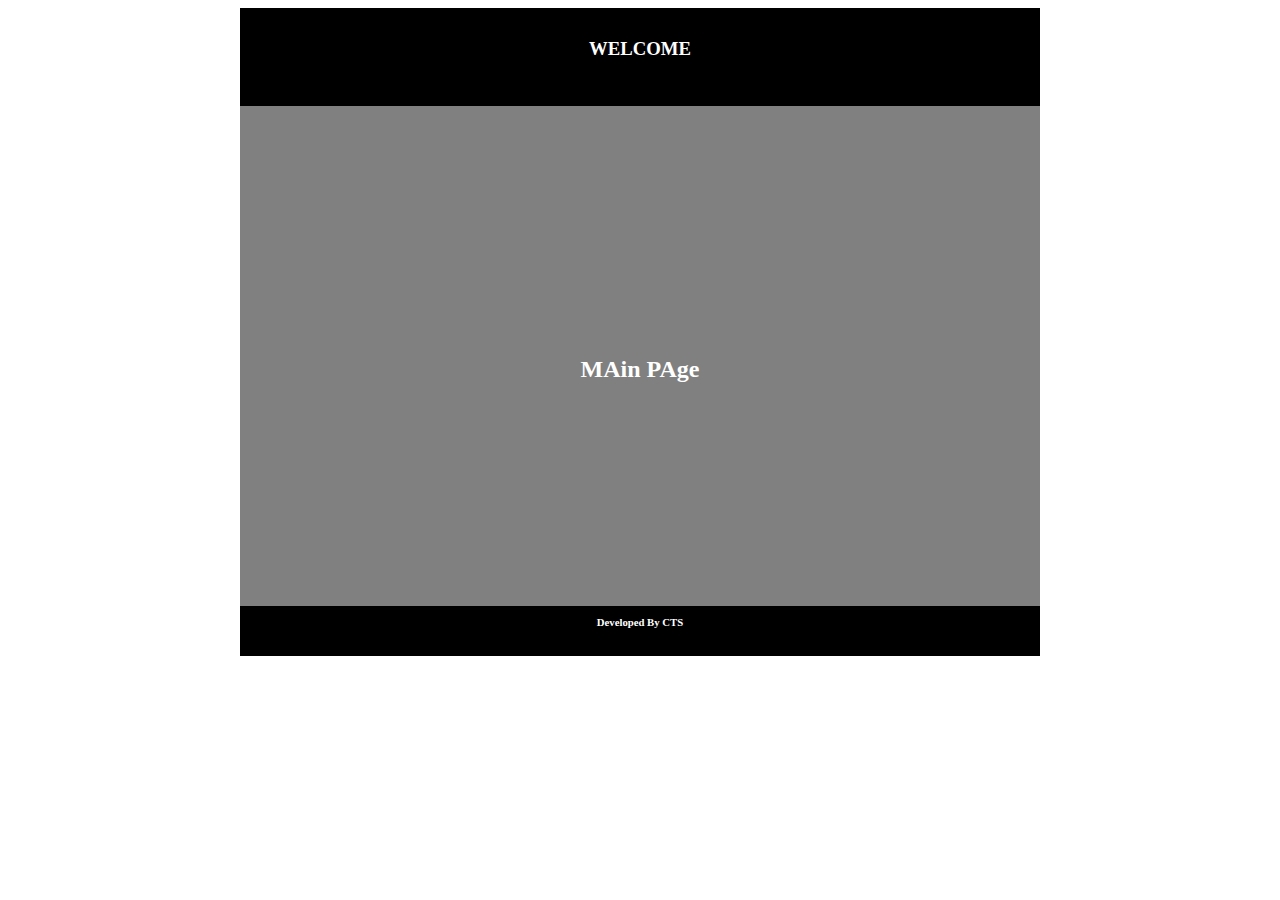
<file: index.html>
<html>
  <head>
    <title>My Web Page being rendered through a Web Server</title>
  </head>
  <body>
  <div style="margin-left:auto;margin-right:auto;width:800;height:100;color:white;background-color:black;"><h3 align="center" style="padding:30px;">WELCOME</h3></div>

  <div style="margin-left:auto;margin-right:auto;margin-top:-22px;width:800;height:500;color:white;background-color:grey;"><h2 align="center" style="padding:250px;">MAin PAge</h2></div>
  <div style="margin-left:auto;margin-right:auto;margin-top:-25px;width:800;height:50;color:white;background-color:black;"><h6 align="center" style="padding:10px;">Developed By CTS</h6></div>
  </body>
</html>
</file>
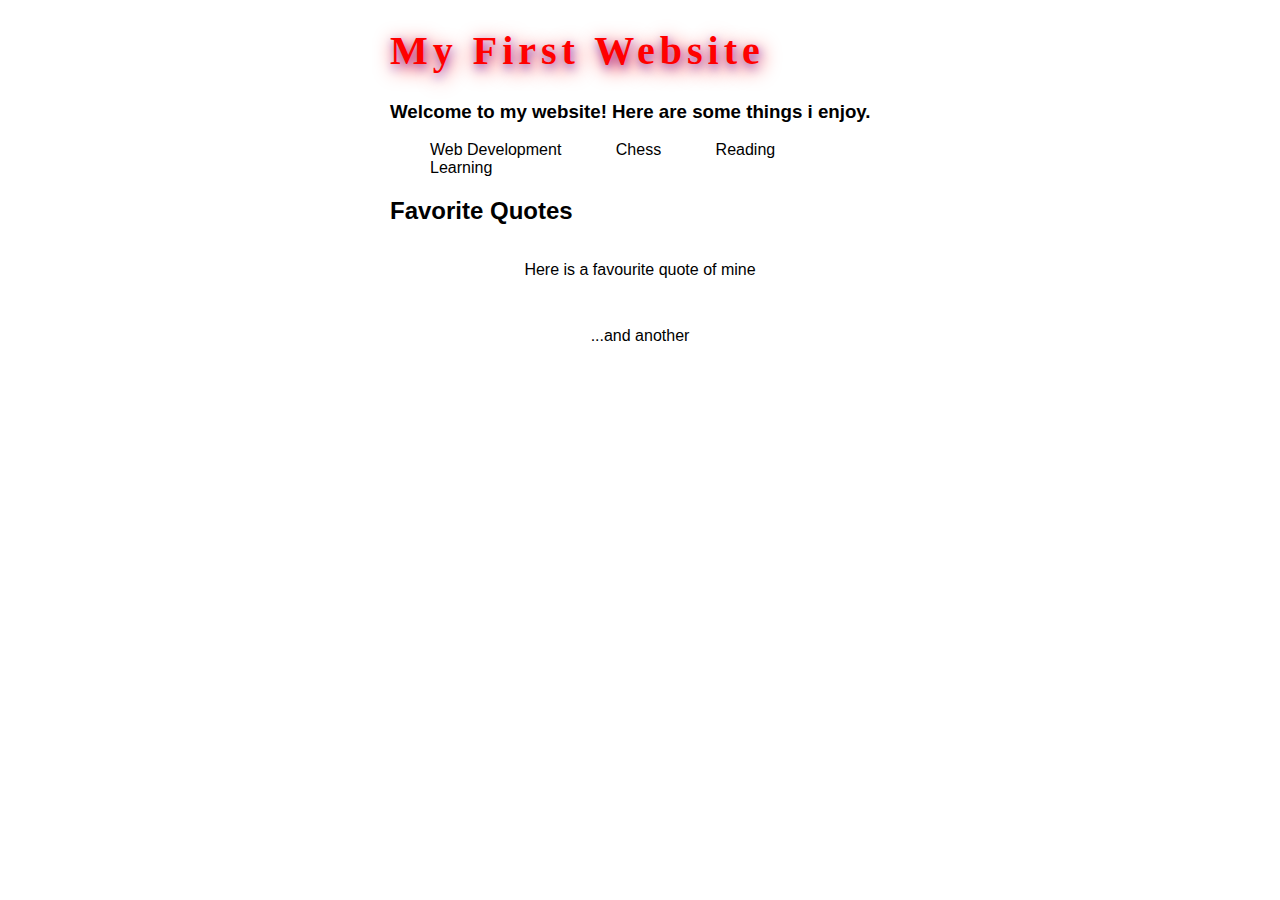
<file: Exercise1.html>
<!doctype html>
<html>
 <head>
   <title>Exercise1</title>

   <link rel="stylesheet" type="text/css" href="css/style.css">
 </head>
 <body>
   <div id="content">
    <h1>My First Website</h1>
    <h3>Welcome to my website! Here are some things i enjoy.</h3>
    <ul>
      <li>Web Development</li>
      <li>Chess</li>
      <li>Reading</li>
      <li>Learning</li>
    </ul>
    <h2>Favorite Quotes</h2>
    <blockquote>Here is a favourite quote of mine</blockquote>
    <blockquote>...and another</blockquote>
   </div>
 </body>
</html>
</file>
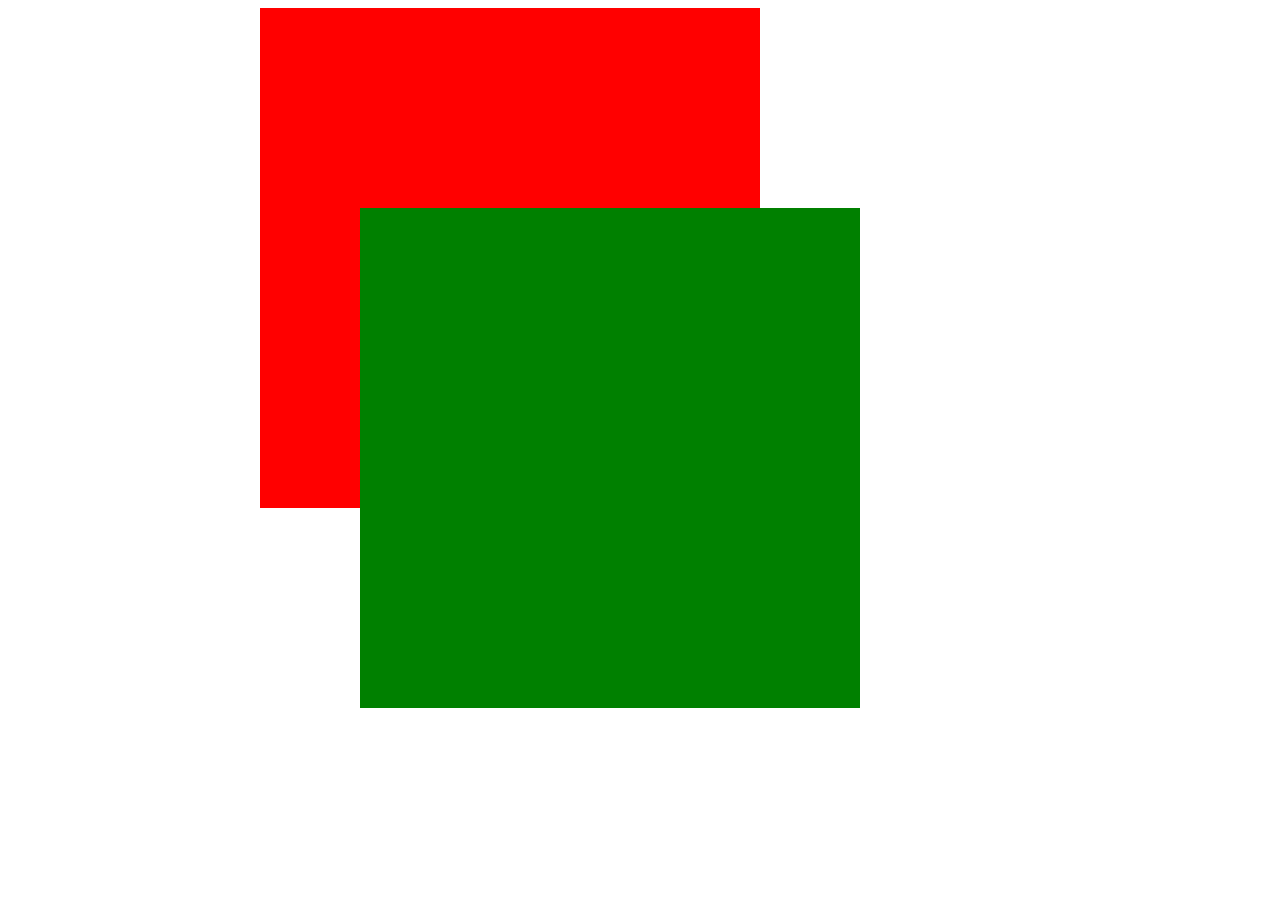
<file: exercise2.html>
<html>
<head>
 <link rel="stylesheet" type="text/css" href="css/style.css">
</head>
<body>
  <div class="first" style="width:500px;height:500px;float:left;background-color:red;">
   <div class="second" style="width:500px;height:500px;float:left;background-color:green;">
   </div>
 </div>
</body>
</html>
</file>
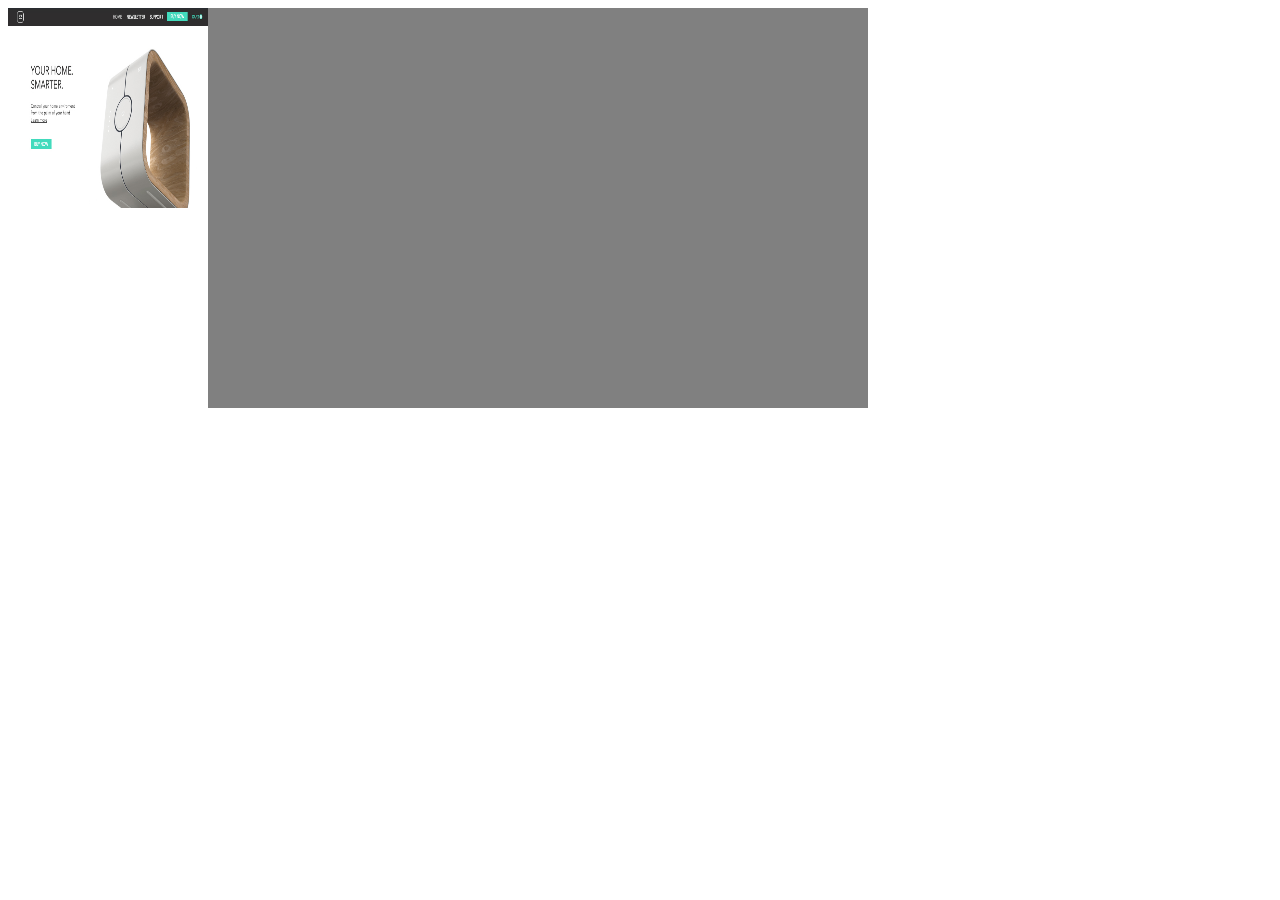
<file: website_fragment.html>
<html>
 <head>
   <title>website design</title>
   <link rel="stylesheet" type="text/css" href="css/style1.css">
 </head>
 <body>
   <div class="img_div">
     <img src="img/imgg.jpg"/>
   </div>
   <div class="content_div">
   </div>
 </body>
</html>
</file>
<file: css/style.css>
body{
  font-family: sans-serif;
  margin-left:auto;
  margin-right:auto;
  width:960px
}
h1{
  font-size:40px;
  font-family: 'sans-serif', cursive;
  letter-spacing: 5px;
  color:  red;
  text-shadow: 2px 5px 20px red,
  1px 4px 10px #8080ff;
}
#content{
  width:500px;
  min-height:500px;
  margin:auto;
}
blockquote{
  border:1px solid white;
  text-align: center;
  padding:15px 5px;
}
.header{
  background-image: url('../img/header.jpg');
  width:960px
  height:120px;
  color: #262626;
  position: fixed;
  top:0px;
  border-bottom: 1px solid black;
  z-index:-1;
}
.menu{
  margin-top:100px;
  margin-left:auto;
  margin-right:auto;
  height:50px;
  width:80%;
  background: white;
  z-index:99999;
  border-radius: 10px;
  border:1px solid grey;
}
.main{
  height:400px;
  width:600px;
  z-index:-1;
  background-color: red;
  margin: -20px;
}
li {
  display:inline;
  text-decoration: none;
  padding-right: 50px;
}
a{
  text-decoration: none;
}
li a:hover
{
  color:red;
  font-weight: bold;
}
.first{
  position :relative;
  width:600px;
  height: 100px;
  background-color: yellow;
  left:100px;
}
.second{
  position: absolute;
  width:600px;
  height: 100px;
  background-color: green;
  left:100px;
  top:200px;
}
</file>
<file: css/style1.css>
.img_div{
  width:200px;
  height:200px;
  float:left;
}
.content_div{
  width:660px;
  height:400px;
  float:left;
  background-color: grey;
}
img{
  width:200px;
  height:200px;
}
</file>
